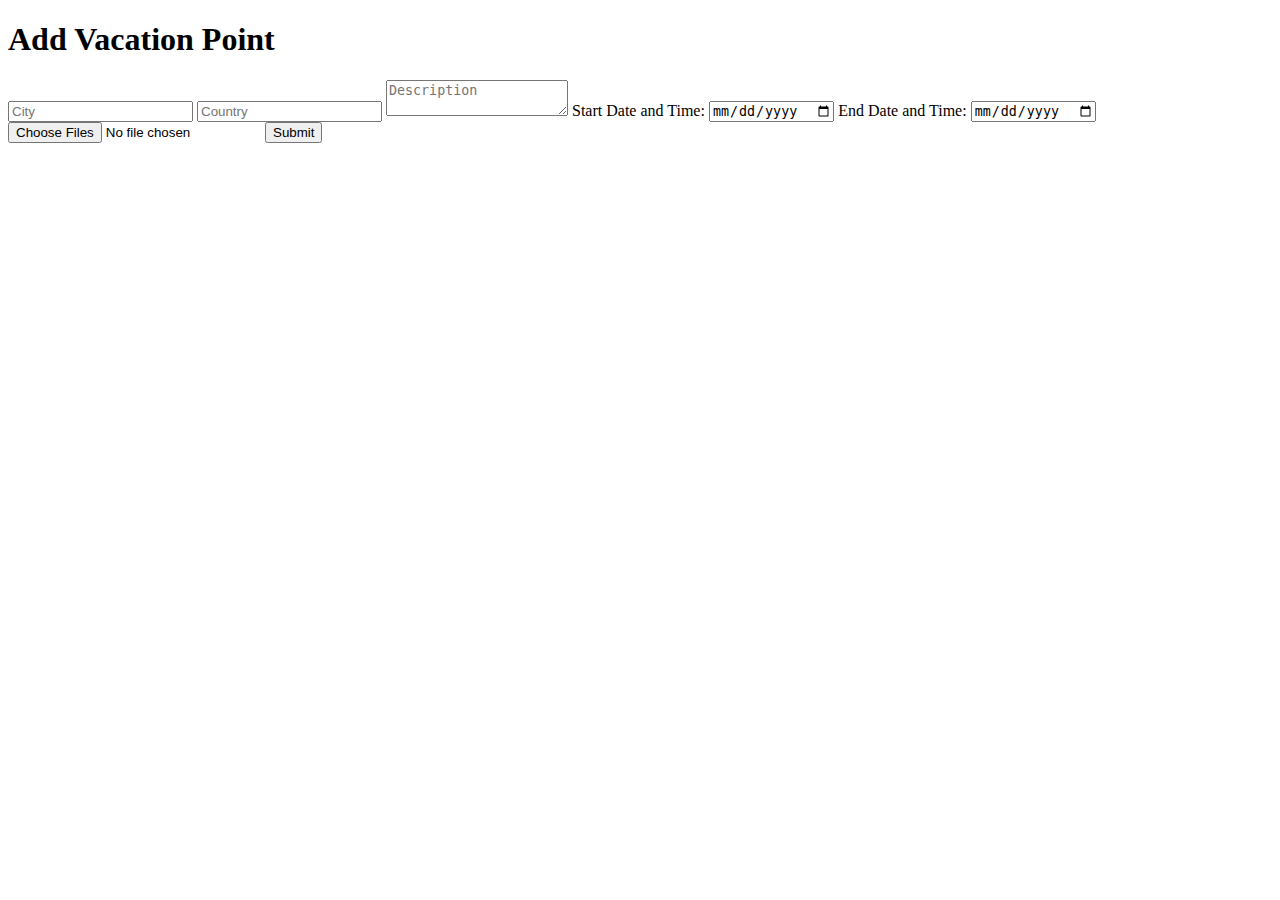
<file: src/main/resources/templates/add_vacation_point.html>
<!DOCTYPE html>
<html lang="en">
<head>
    <meta charset="UTF-8">
    <meta name="viewport" content="width=device-width, initial-scale=1.0">
    <title>Add Vacation Point</title>
</head>
<body>
<h1>Add Vacation Point</h1>
<form method="POST" action="/admin_panel/add_vacation_point" enctype="multipart/form-data">
    <input type="hidden" name="_csrf" th:value="${_csrf.token}">
    <input type="text" name="city" placeholder="City" required>
    <input type="text" name="country" placeholder="Country" required>
    <textarea name="description" placeholder="Description" required></textarea>
    <label for="startDate">Start Date and Time:</label>
    <input type="date" name="startDate" required>
    <label for="endDate">End Date and Time:</label>
    <input type="date" name="endDate" required>
    <input type="file" name="photos" multiple>
    <button type="submit">Submit</button>
</form>
</body>
</html>
</file>
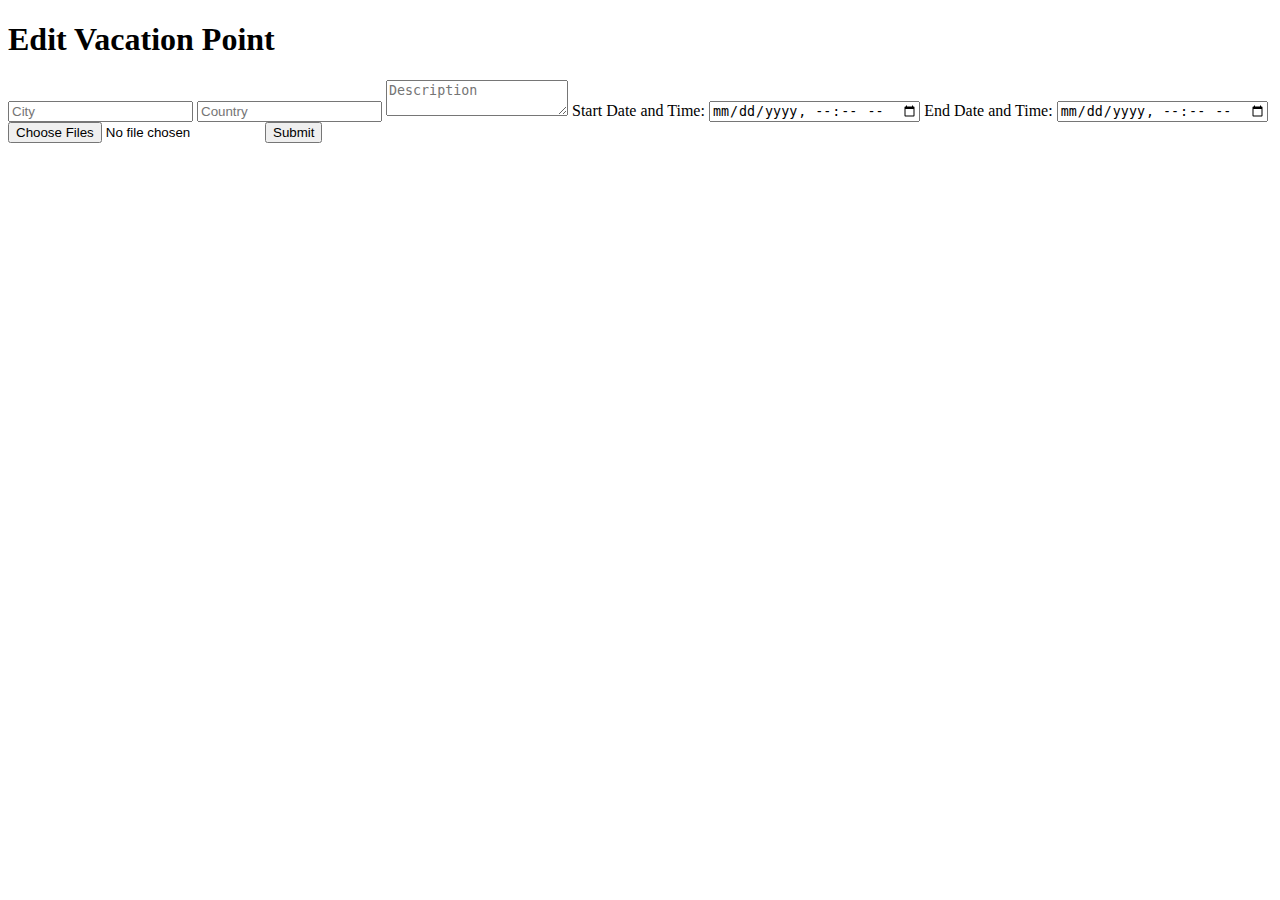
<file: src/main/resources/templates/edit_vacation_point.html>
<!DOCTYPE html>
<html lang="en">
<head>
    <meta charset="UTF-8">
    <meta name="viewport" content="width=device-width, initial-scale=1.0">
    <title>Edit Vacation Point</title>
</head>
<body>
<h1>Edit Vacation Point</h1>
<form method="POST" action="/admin_panel/edit_location" enctype="multipart/form-data">
    <input type="hidden" name="_csrf" th:value="${_csrf.token}">
    <input type="hidden" name="id" th:value="${id}">
    <input type="text" name="city" placeholder="City" th:value="${city}" required>
    <input type="text" name="country" placeholder="Country" th:value="${country}" required>
    <textarea name="description" placeholder="Description" th:text="${description}" required></textarea>
    <label for="startDate">Start Date and Time:</label>
    <input type="datetime-local" name="startDate" th:value="${startDate}" required>
    <label for="endDate">End Date and Time:</label>
    <input type="datetime-local" name="endDate" th:value="${endDate}" required>
    <input type="file" name="photos" multiple>
    <button type="submit">Submit</button>
</form>
</body>
</html>
</file>
